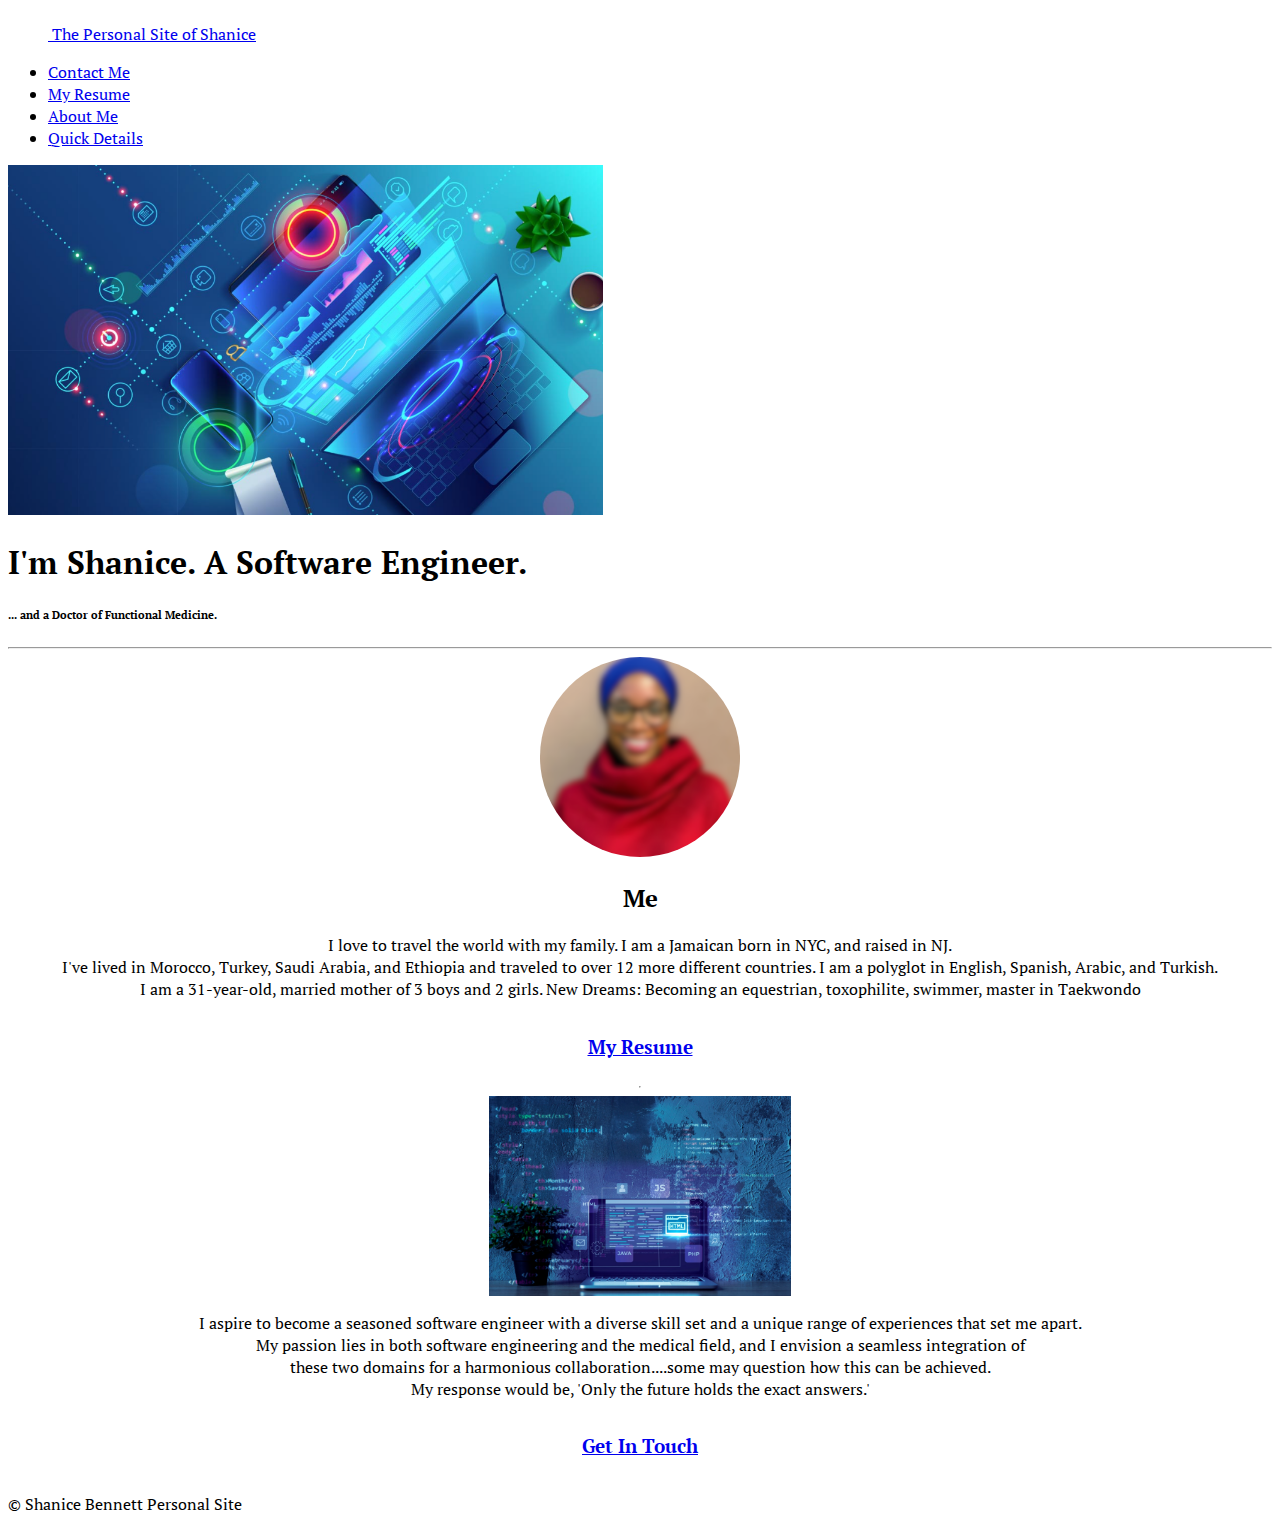
<file: index.html>
<!DOCTYPE HTML>
<html lang="en">
    <head>
        <meta charset="UTF-8">
        <title>The Personal Site of Shanice</title>
        <link rel="stylesheet" href="./style.css">
        
        <link href="https://cdn.jsdelivr.net/npm/bootstrap@5.3.2/dist/css/bootstrap.min.css" rel="stylesheet" integrity="sha384-T3c6CoIi6uLrA9TneNEoa7RxnatzjcDSCmG1MXxSR1GAsXEV/Dwwykc2MPK8M2HN" crossorigin="anonymous">
        
        <link rel="preconnect" href="https://fonts.googleapis.com">
        <link rel="preconnect" href="https://fonts.gstatic.com" crossorigin>
        <link href="https://fonts.googleapis.com/css2?family=PT+Serif&display=swap" rel="stylesheet">
    </head>

    <body class="blackhome" class="_variables.scss">
        <header class="d-flex flex-wrap justify-content-center py-3 mb-4 border-bottom">
            <a href="/" class="d-flex align-items-center mb-3 mb-md-0 me-md-auto link-body-emphasis text-decoration-none">
              <svg class="bi me-2" width="40" height="32"><use xlink:href="#bootstrap"></use></svg>
              <span class="fs-4" >The Personal Site of Shanice</span>
            </a>
            <ul class="nav nav-pills">
        
              <li class="nav-item"><a href="./Pages/contact.html" class="nav-link">Contact Me</a></li>
              <li class="nav-item"><a href="./Pages/Resume page.html" class="nav-link">My Resume</a></li>
              <li class="nav-item"><a href="./index.html" class="nav-link">About Me</a></li>
              <li class="nav-item"><a href="./Pages/skills.html" class="nav-link">Quick Details</a></li>
            </ul>
          </header>
  
          <div class="container col-xxl-8 px-4 py-5">
            <div class="row flex-lg-row-reverse align-items-center g-5 py-5">
              <div class="col-10 col-sm-8 col-lg-6">
                <img src="./Images 1/First Pic.png" height="350">
              </div>
              <div class="col-lg-6">
                <h1 class="display-5 fw-bold text-body-emphasis lh-1 mb-3">I'm Shanice. A Software Engineer.</h1>
                <h6>... and a Doctor of Functional Medicine.</h6>
                <p class="lead"></p>
                <div class="d-grid gap-2 d-md-flex justify-content-md-start">
                
                </div>
              </div>
            </div>
          </div>
    <hr />
    <div class="container">
    <div class="row">
  
      <div class=".translate-middle" class="col-lg-4">
        
        <div class="flex-items1">
          <div class="my-5 mx-5"><img src="./Images 1/The Blurr.png" height="200" class="medicial-icon" ></div>
       <div class="my-2 mx-2"> <h2 class="fw-normal">Me</h2>
        <div class="my-5 mx-5"><p>I love to travel the world with my family. 
          I am a Jamaican born in NYC, and raised in NJ. <br />
          I've lived in Morocco, Turkey, Saudi Arabia, and Ethiopia and traveled to over 12 more different countries. 
          I am a polyglot in English, Spanish, Arabic, and Turkish. <br />
          I am a 31-year-old, married mother of 3 boys and 2 girls.
        New Dreams: Becoming an equestrian, toxophilite, swimmer, master in Taekwondo</p>
    
      </div>
    </div>
      </div>
      </div><!-- /.col-lg-4 -->

    </div>
  </div>
  <div class="flex-items1" class="my-5 mx-5" class="">
<a class="my-5 mx-5" href="./Pages/Resume page.html"><h3>My Resume</h3></a>
<hr />

  <img src="./Images 1/Coding with computer.png" height="200" id="float1">
<p class="mx-5 my-5">I aspire to become a seasoned software engineer with a diverse skill set and a unique range of experiences that set me apart. <br />
   My passion lies in both software engineering and the medical field, and I envision a seamless integration of<br />
   these two domains for a harmonious collaboration....some may question how this can be achieved.<br />
    My response would be, 'Only the future holds the exact answers.'</p>
<a  class="my-5 mx-5" href="./Pages/contact.html"><h3>Get In Touch</h3></a>
</div>


            </main>
         
            <footer class="mt-auto text-black-50">
              <p> © Shanice Bennett Personal Site </p>
             </footer>
        
          </div>
        <script src="https://cdn.jsdelivr.net/npm/bootstrap@5.3.2/dist/js/bootstrap.bundle.min.js" integrity="sha384-C6RzsynM9kWDrMNeT87bh95OGNyZPhcTNXj1NW7RuBCsyN/o0jlpcV8Qyq46cDfL" crossorigin="anonymous"></script>
    </body>
</html>
</file>
<file: style.css>
* {
    font-family: 'PT Serif', serif;
}

.blackhome {
    background-color: white;
}

#imgs {
    height: 100vh;
    width: 1300px;
    }

#white1 {
    color: black;
    float: left;
}

.medicial-icon {
    border-radius: 50%;
}


.flex-items1 {
    display: flex;
    flex-direction: column;
    align-items: center!important;
    text-align: center;
}

#float1 {
    float:left;
}
</file>
